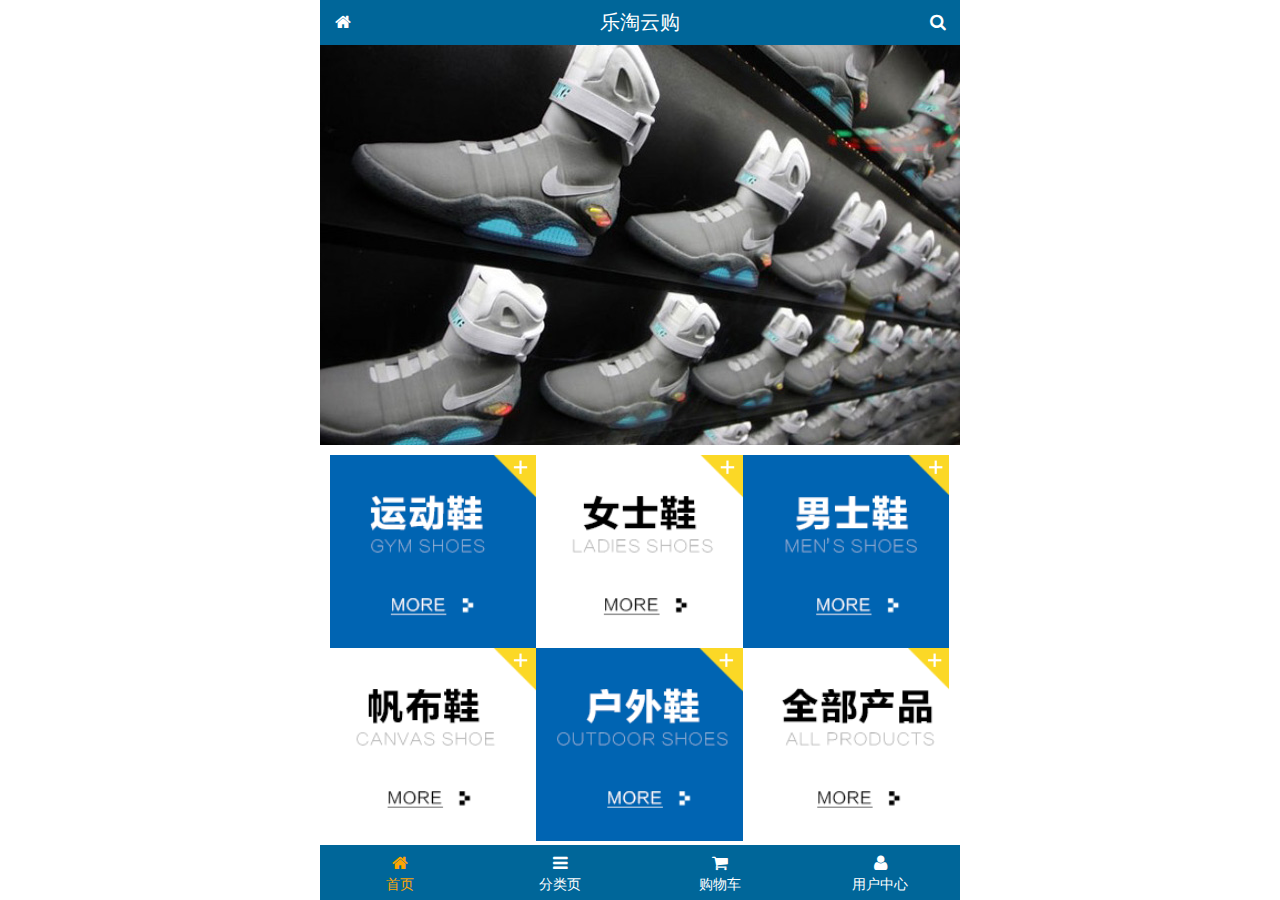
<file: public/front/index.html>
<!DOCTYPE html>
<html lang="en">

<head>
  <meta charset="UTF-8">
  <meta name="viewport" content="width=device-width, initial-scale=1.0,user-scalable=no,maximum-scale=1.0, minimum-scale=1.0">
  <link rel="stylesheet" href="./lib/fa/css/font-awesome.min.css">
  <link rel="stylesheet" href="./lib/mui/css/mui.css">
  <link rel="stylesheet" href="css/common.css">
  <link rel="stylesheet" href="css/index.css">
  <title>乐淘电商</title>

</head>

<body>
  <!-- 全屏容器 -->
  <div class="lt_container">
    <!-- 顶部区域 -->
    <div class="lt_header">
      <a href="index.html" class="icon_left">
        <i class="fa fa-home"></i>
      </a>
      <h3>乐淘云购</h3>
      <a href="search.html" class="icon_right">
        <i class="fa fa-search"></i>
      </a>
    </div>
    <!-- 内容区域 -->
    <div class="lt_content">
      <div class="mui-scroll-wrapper">
        <div class="mui-scroll">
          <!--这里放置真实显示的DOM内容-->
          <!-- 轮播图区域 -->
          <div class="mui-slider">
            <div class="mui-slider-group">
              <!--支持循环，需要重复图片节点-->
              <div class="mui-slider-item mui-slider-item-duplicate">
                <a href="#">
                  <img src="./images/banner6.png" />
                </a>
              </div>
              <div class="mui-slider-item">
                <a href="#">
                  <img src="./images/banner1.png" />
                </a>
              </div>
              <div class="mui-slider-item">
                <a href="#">
                  <img src="./images/banner2.png" />
                </a>
              </div>
              <div class="mui-slider-item">
                <a href="#">
                  <img src="./images/banner3.png" />
                </a>
              </div>
              <div class="mui-slider-item">
                <a href="#">
                  <img src="./images/banner4.png" />
                </a>
              </div>
              <div class="mui-slider-item">
                <a href="#">
                  <img src="./images/banner5.png" />
                </a>
              </div>
              <div class="mui-slider-item">
                <a href="#">
                  <img src="./images/banner6.png" />
                </a>
              </div>
              <!--支持循环，需要重复图片节点-->
              <div class="mui-slider-item mui-slider-item-duplicate">
                <a href="#">
                  <img src="./images/banner1.png" />
                </a>
              </div>

            </div>
          </div>
          <!-- 导航区域 -->
          <div class="lt_nav">
            <ul class="mui-clearfix">
              <li>
                <a href="#">
                  <img src="./images/nav1.png" alt="">
                </a>
              </li>
              <li>
                <a href="#">
                  <img src="./images/nav2.png" alt="">
                </a>
              </li>
              <li>
                <a href="#">
                  <img src="./images/nav3.png" alt="">
                </a>
              </li>
              <li>
                <a href="#">
                  <img src="./images/nav4.png" alt="">
                </a>
              </li>
              <li>
                <a href="#">
                  <img src="./images/nav5.png" alt="">
                </a>
              </li>
              <li>
                <a href="#">
                  <img src="./images/nav6.png" alt="">
                </a>
              </li>
            </ul>
          </div>
          <!-- 产品区域 -->
          <div class="lt_product">
            <ul>
              <li>
                <img src="./images/product.jpg" alt="">
                <p class="info mui-ellipsis-2">adidas阿迪达斯 男式 场下休闲篮球鞋S83700场下休闲篮球鞋S83700 </p>
                <p>
                  <span class="price">¥560</span>
                  <span class="oldPrice">¥560</span>
                </p>
                <a href="#">
                  <button class="mui-btn mui-btn-primary">立即购买</button>
                </a>
              </li>
              <li>
                <img src="./images/product.jpg" alt="">
                <p class="info mui-ellipsis-2">adidas阿迪达斯 男式 场下休闲篮球鞋S83700场下休闲篮球鞋S83700 </p>
                <p>
                  <span class="price">¥560</span>
                  <span class="oldPrice">¥560</span>
                </p>
                <a href="#">
                  <button class="mui-btn mui-btn-primary">立即购买</button>
                </a>
              </li>
            </ul>
          </div>
        </div>
      </div>
    </div>
    <!-- 底部区域 -->
    <div class="lt_footer">
      <ul>
        <li>
          <a class="current" href="index.html">
            <i class="fa fa-home"></i>
            <p>首页</p>
          </a>
        </li>
        <li>
          <a href="category.html">
            <i class="fa fa-bars"></i>
            <p>分类页</p>
          </a>
        </li>
        <li>
          <a href="cart.html">
            <i class="fa fa-shopping-cart"></i>
            <p>购物车</p>
          </a>
        </li>
        <li>
          <a href="user.html">
            <i class="fa fa-user"></i>
            <p>用户中心</p>
          </a>
        </li>
      </ul>
    </div>
  </div>

  <script src="./lib/mui/js/mui.js"></script>
  <script src="./lib/zepto/zepto.min.js"></script>
  <script src="./js/common.js"></script>
</body>

</html>
</file>
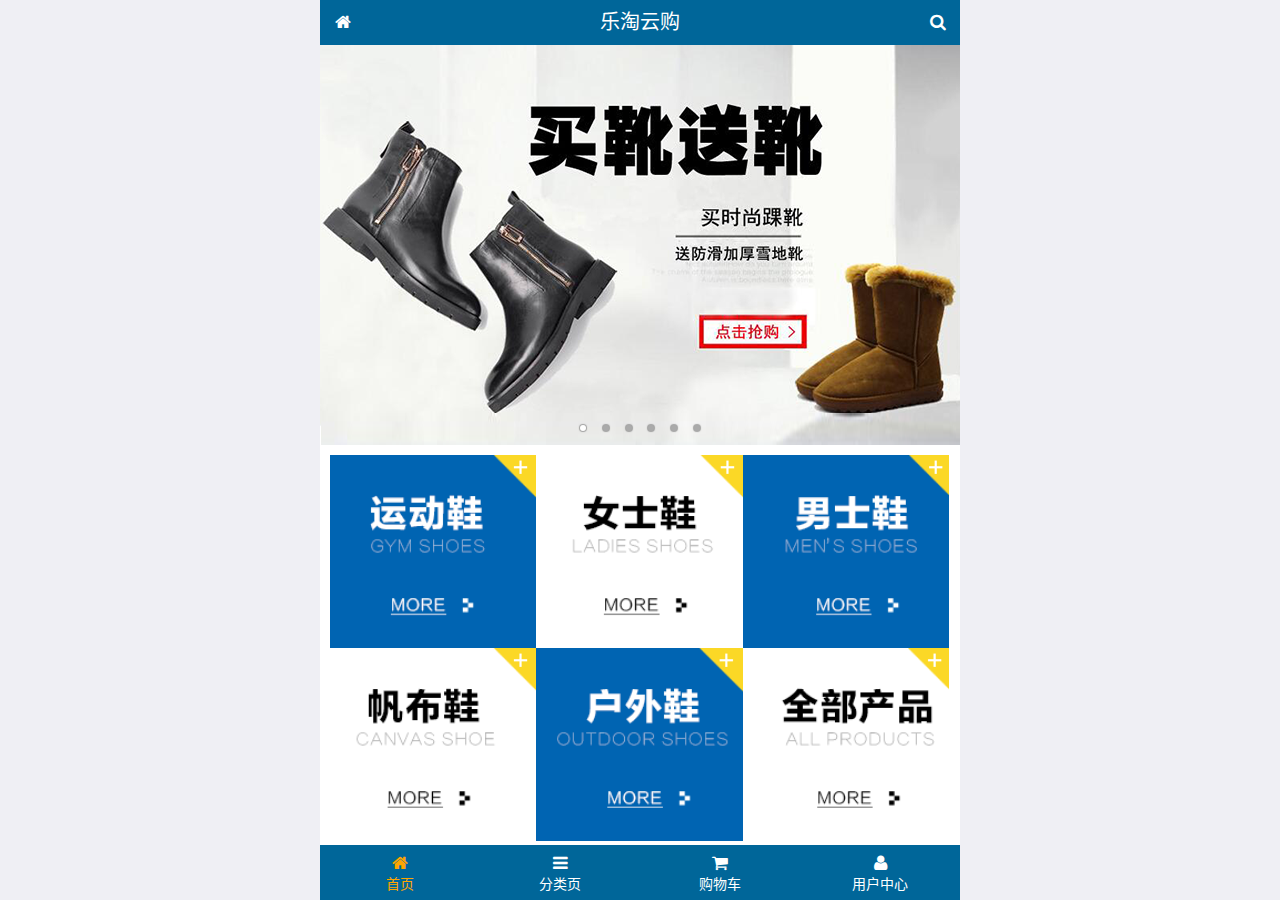
<file: public/mobile/index.html>
<!DOCTYPE html>
<html lang="zh-CN">

<head>
  <meta charset="UTF-8">
  <title>乐淘商城</title>
  <meta name="viewport" content="width=device-width,  initial-scale=1.0,">
  <!-- 引入字体图标库的css -->
  <link rel="stylesheet" href="./lib/fa/css/font-awesome.min.css">
  <link rel="stylesheet" href="./lib/mui/css/mui.css">
  <link rel="stylesheet" href="./css/common.css">
  <link rel="stylesheet" href="./css/index.css">
  <link rel="icon" href="favicon.ico">
</head>

<body>
  <!--<span class="fa fa-pause"></span>-->
  <!--<span class="mui-icon mui-icon-camera"></span>-->

  <!-- 全屏容器 -->
  <div class="lt_container">

    <!-- 乐淘头部 -->
    <div class="lt_header">
      <a href="index.html" class="icon_left">
        <i class="fa fa-home"></i>
      </a>
      <h3>乐淘云购</h3>
      <a href="search.html" class="icon_right">
        <i class="fa fa-search"></i>
      </a>
    </div>

    <!-- 乐淘主体 -->
    <div class="lt_main">
      <div class="mui-scroll-wrapper">
        <div class="mui-scroll">
          <!--这里放置真实显示的DOM内容-->

          <!-- 轮播图 -->
          <div class="mui-slider">

            <!-- 图片区域 -->
            <div class="mui-slider-group mui-slider-loop">
              <!-- 添加假图 -->
              <div class="mui-slider-item mui-slider-item-duplicate">
                <a href="#">
                  <img src="./images/banner6.png" />
                </a>
              </div>

              <div class="mui-slider-item">
                <a href="#">
                  <img src="./images/banner1.png" />
                </a>
              </div>
              <div class="mui-slider-item">
                <a href="#">
                  <img src="./images/banner2.png" />
                </a>
              </div>
              <div class="mui-slider-item">
                <a href="#">
                  <img src="./images/banner3.png" />
                </a>
              </div>
              <div class="mui-slider-item">
                <a href="#">
                  <img src="./images/banner4.png" />
                </a>
              </div>
              <div class="mui-slider-item">
                <a href="#">
                  <img src="./images/banner5.png" />
                </a>
              </div>
              <div class="mui-slider-item">
                <a href="#">
                  <img src="./images/banner6.png" />
                </a>
              </div>

              <!-- 添加假图 -->
              <div class="mui-slider-item mui-slider-item-duplicate">
                <a href="#">
                  <img src="./images/banner1.png" />
                </a>
              </div>
            </div>

            <!-- 小圆点结构 -->
            <div class="mui-slider-indicator">
              <div class="mui-indicator mui-active"></div>
              <div class="mui-indicator"></div>
              <div class="mui-indicator"></div>
              <div class="mui-indicator"></div>
              <div class="mui-indicator"></div>
              <div class="mui-indicator"></div>
            </div>

          </div>

          <!-- 导航区域 -->
          <div class="lt_nav">
            <ul class="mui-clearfix">
              <li>
                <a href="#">
                  <img src="./images/nav1.png" alt="">
                </a>
              </li>
              <li>
                <a href="#">
                  <img src="./images/nav2.png" alt="">
                </a>
              </li>
              <li>
                <a href="#">
                  <img src="./images/nav3.png" alt="">
                </a>
              </li>
              <li>
                <a href="#">
                  <img src="./images/nav4.png" alt="">
                </a>
              </li>
              <li>
                <a href="#">
                  <img src="./images/nav5.png" alt="">
                </a>
              </li>
              <li>
                <a href="#">
                  <img src="./images/nav6.png" alt="">
                </a>
              </li>
            </ul>
          </div>

          <!-- 产品区域 -->
          <div class="lt_product">
            <ul>
              <li class="lt_product_item">
                <a href="#">
                  <img src="./images/product.jpg" alt="">
                  <p class="info mui-ellipsis-2">adidas阿迪达斯 男式 场下休闲篮球鞋S83700场下休闲篮球鞋S83700 </p>
                  <p>
                    <span class="price">¥560</span>
                    <span class="oldPrice">¥580</span>
                  </p>
                  <button class="mui-btn mui-btn-primary">立即购买</button>
                </a>
              </li>
              <li class="lt_product_item">
                <a href="#">
                  <img src="./images/product.jpg" alt="">
                  <p class="info mui-ellipsis-2">adidas阿迪达斯 男式 场下休闲篮球鞋S83700场下休闲篮球鞋S83700 </p>
                  <p>
                    <span class="price">¥560</span>
                    <span class="oldPrice">¥580</span>
                  </p>
                  <button class="mui-btn mui-btn-primary">立即购买</button>
                </a>
              </li>
              <li class="lt_product_item">
                <a href="#">
                  <img src="./images/product.jpg" alt="">
                  <p class="info mui-ellipsis-2">adidas阿迪达斯 男式 场下休闲篮球鞋S83700场下休闲篮球鞋S83700 </p>
                  <p>
                    <span class="price">¥560</span>
                    <span class="oldPrice">¥580</span>
                  </p>
                  <button class="mui-btn mui-btn-primary">立即购买</button>
                </a>
              </li>
              <li class="lt_product_item">
                <a href="#">
                  <img src="./images/product.jpg" alt="">
                  <p class="info mui-ellipsis-2">adidas阿迪达斯 男式 场下休闲篮球鞋S83700场下休闲篮球鞋S83700 </p>
                  <p>
                    <span class="price">¥560</span>
                    <span class="oldPrice">¥580</span>
                  </p>
                  <button class="mui-btn mui-btn-primary">立即购买</button>
                </a>
              </li>
              <li class="lt_product_item">
                <a href="#">
                  <img src="./images/product.jpg" alt="">
                  <p class="info mui-ellipsis-2">adidas阿迪达斯 男式 场下休闲篮球鞋S83700场下休闲篮球鞋S83700 </p>
                  <p>
                    <span class="price">¥560</span>
                    <span class="oldPrice">¥580</span>
                  </p>
                  <button class="mui-btn mui-btn-primary">立即购买</button>
                </a>
              </li>
              <li class="lt_product_item">
                <a href="#">
                  <img src="./images/product.jpg" alt="">
                  <p class="info mui-ellipsis-2">adidas阿迪达斯 男式 场下休闲篮球鞋S83700场下休闲篮球鞋S83700 </p>
                  <p>
                    <span class="price">¥560</span>
                    <span class="oldPrice">¥580</span>
                  </p>
                  <button class="mui-btn mui-btn-primary">立即购买</button>
                </a>
              </li>
              <li class="lt_product_item">
                <a href="#">
                  <img src="./images/product.jpg" alt="">
                  <p class="info mui-ellipsis-2">adidas阿迪达斯 男式 场下休闲篮球鞋S83700场下休闲篮球鞋S83700 </p>
                  <p>
                    <span class="price">¥560</span>
                    <span class="oldPrice">¥580</span>
                  </p>
                  <button class="mui-btn mui-btn-primary">立即购买</button>
                </a>
              </li>
              <li class="lt_product_item">
                <a href="#">
                  <img src="./images/product.jpg" alt="">
                  <p class="info mui-ellipsis-2">adidas阿迪达斯 男式 场下休闲篮球鞋S83700场下休闲篮球鞋S83700 </p>
                  <p>
                    <span class="price">¥560</span>
                    <span class="oldPrice">¥580</span>
                  </p>
                  <button class="mui-btn mui-btn-primary">立即购买</button>
                </a>
              </li>
            </ul>
          </div>

        </div>
      </div>
    </div>

    <!-- 乐淘底部 -->
    <div class="lt_footer">
      <ul>
        <li>
          <a href="index.html" class="current">
            <i class="fa fa-home"></i>
            <p>首页</p>
          </a>
        </li>
        <li>
          <a href="category.html">
            <i class="fa fa-bars"></i>
            <p>分类页</p>
          </a>
        </li>
        <li>
          <a href="cart.html">
            <i class="fa fa-shopping-cart"></i>
            <p>购物车</p>
          </a>
        </li>
        <li>
          <a href="user.html">
            <i class="fa fa-user"></i>
            <p>用户中心</p>
          </a>
        </li>
      </ul>
    </div>
  </div>


  <script src="./lib/zepto/zepto.min.js"></script>
  <script src="./lib/mui/js/mui.js"></script>
  <script src="./js/common.js"></script>
</body>

</html>
</file>
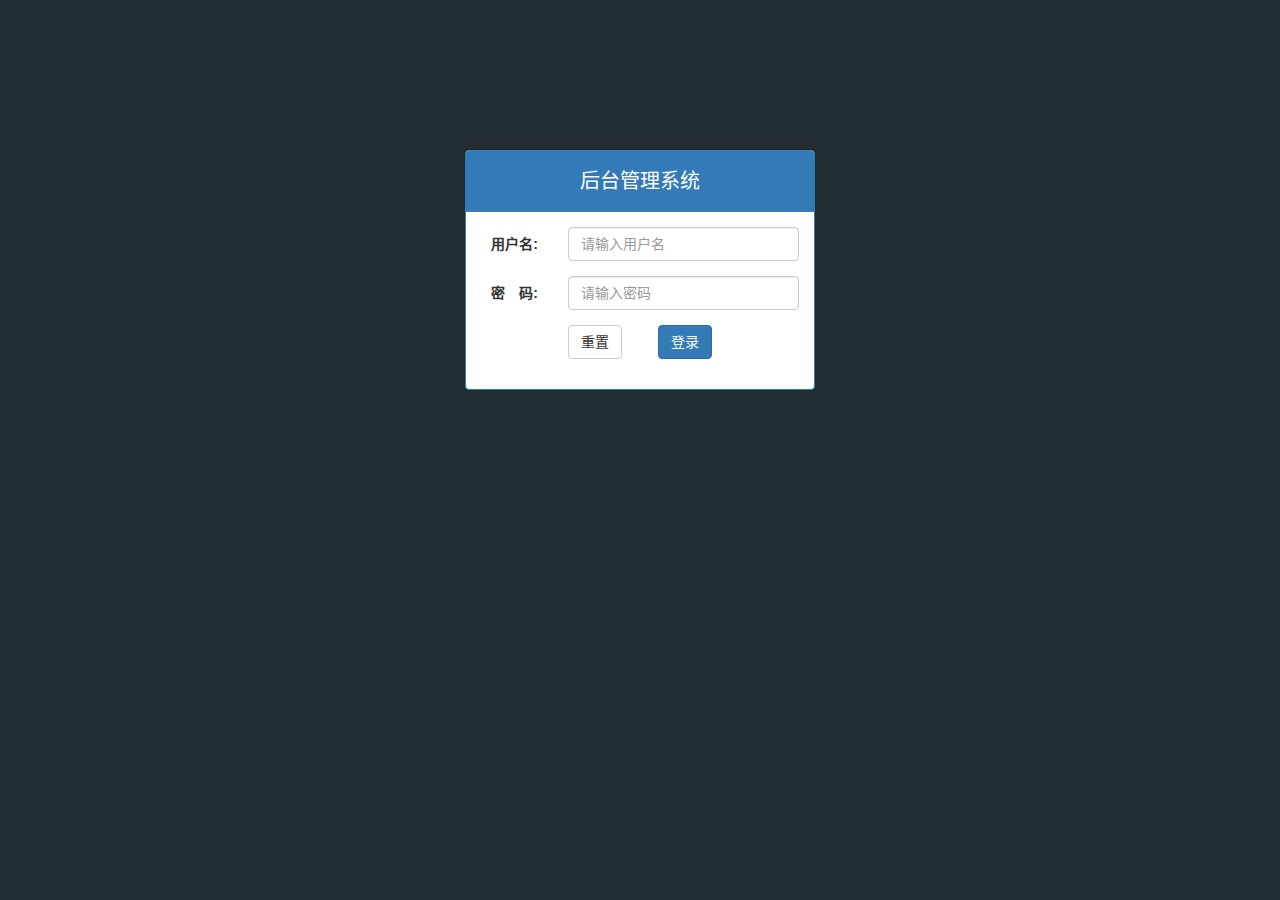
<file: public/back/login.html>
<!DOCTYPE html>
<html lang="zh-CN">
<head>
  <meta charset="UTF-8">
  <title>乐淘商城</title>
  <meta name="viewport"
        content="width=device-width, user-scalable=no, initial-scale=1.0, maximum-scale=1.0, minimum-scale=1.0">
  <link rel="stylesheet" href="./lib/bootstrap/css/bootstrap.css">
  <link rel="stylesheet" href="./lib/bootstrap-validator/css/bootstrapValidator.css">
  <link rel="stylesheet" href="./css/common.css">
</head>
<body class="body_bg">

<!--
  xx-danger 红色
  xx-success 绿色
  xx-primary 深蓝色
  xx-default 白色
-->


<!-- 响应式版心, 大屏幕中占4份 -->
<div class="container">
  <div class="col-lg-4 col-lg-offset-4 mt_150">
    <!-- 面板 -->
    <div class="panel panel-primary">
      <div class="panel-heading">
        <h3 class="panel-title">后台管理系统</h3>
      </div>
      <div class="panel-body">
        <form class="form-horizontal" id="form">
          <div class="form-group">
            <label for="username" class="col-sm-3 control-label">用户名:</label>
            <div class="col-sm-9">
              <input type="text" name="username" class="form-control" id="username" placeholder="请输入用户名">
            </div>
          </div>
          <div class="form-group">
            <label for="password" class="col-sm-3 control-label">密　码:</label>
            <div class="col-sm-9">
              <input type="password" name="password" class="form-control" id="password" placeholder="请输入密码">
            </div>
          </div>
          <div class="form-group">
            <div class="col-sm-offset-3 col-sm-6">
              <button type="reset" class="btn btn-default pull-left">重置</button>
              <button type="submit" class="btn btn-primary pull-right">登录</button>
            </div>
          </div>
        </form>

      </div>
    </div>
  </div>
</div>


<script src="./lib/jquery/jquery.min.js"></script>
<script src="./lib/bootstrap/js/bootstrap.min.js"></script>
<script src="./lib/bootstrap-validator/js/bootstrapValidator.min.js"></script>
<script src="./js/login.js"></script>

</body>
</html>
</file>
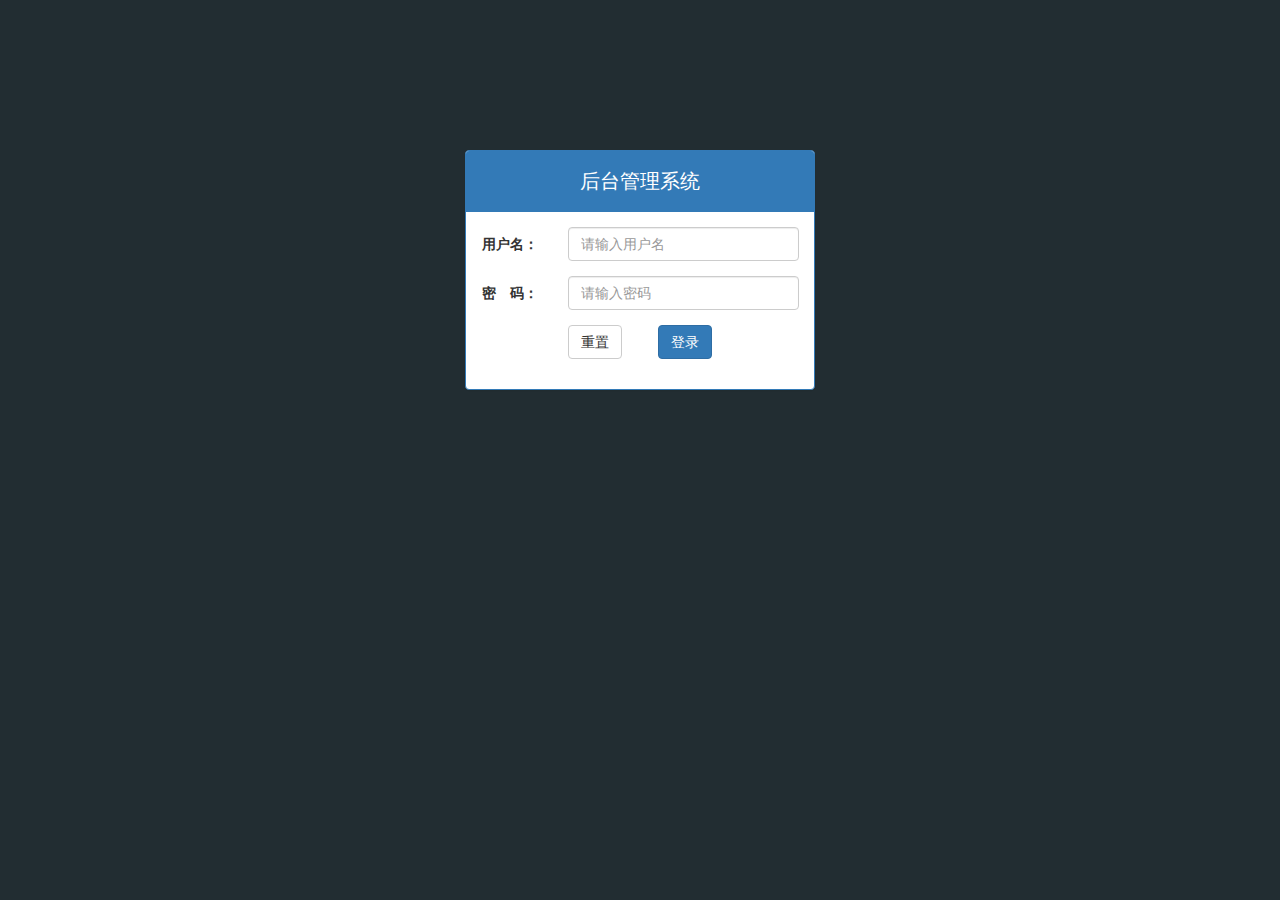
<file: public/back1/login.html>
<!DOCTYPE html>
<html lang="en">

<head>
  <meta charset="UTF-8">
  <meta name="viewport" content="width=device-width, initial-scale=1.0">
  <meta http-equiv="X-UA-Compatible" content="ie=edge">
  <link rel="stylesheet" href="./lib/bootstrap/css/bootstrap.css">
  <link rel="stylesheet" href="./lib/bootstrap-validator/css/bootstrapValidator.css">
  <link rel="stylesheet" href="./lib/nprogress/nprogress.css  ">
  <link rel="stylesheet" href="./css/login.css">
  <title>乐淘登录页面</title>
</head>

<body class="body_bg">
  <!-- 版心 -->
  <div class="container">
    <!-- 面板容器 -->
    <div class="col-md-6 col-md-offset-3 col-lg-4 col-lg-offset-4 mgt_150">
      <!-- 面板 -->
      <div class="panel panel-primary">
        <div class="panel-heading ">
          <h3 class="panel-title">后台管理系统</h3>
        </div>
        <div class="panel-body">
          <form class="form-horizontal" id="form">
            <div class="form-group">
              <label for="username" class="col-sm-3 control-label">用户名：</label>
              <div class="col-sm-9">
                <input type="text" name="username" class="form-control" id="username" placeholder="请输入用户名">
              </div>
            </div>
            <div class="form-group">
              <label for="password" class="col-sm-3 control-label">密　码：</label>
              <div class="col-sm-9">
                <input type="password" name="password" class="form-control" id="password" placeholder="请输入密码">
              </div>
            </div>
            <div class="form-group ">
              <div class="col-sm-offset-3 col-sm-6">
                <button type="reset" class="btn btn-default pull-left">重置</button>
                <button type="submit" class="btn btn-primary pull-right">登录</button>
              </div>
            </div>
          </form>
        </div>
      </div>
    </div>

  </div>
  <script src="./lib/jquery/jquery.min.js"></script>
  <script src="./lib/bootstrap/js/bootstrap.min.js"></script>
  <script src="./lib/bootstrap-validator/js/bootstrapValidator.min.js"></script>
  <script src="./lib/nprogress/nprogress.js"></script>
  <script src="./js/common.js"></script>
  <script src="./js/login.js"></script>
</body>

</html>
</file>
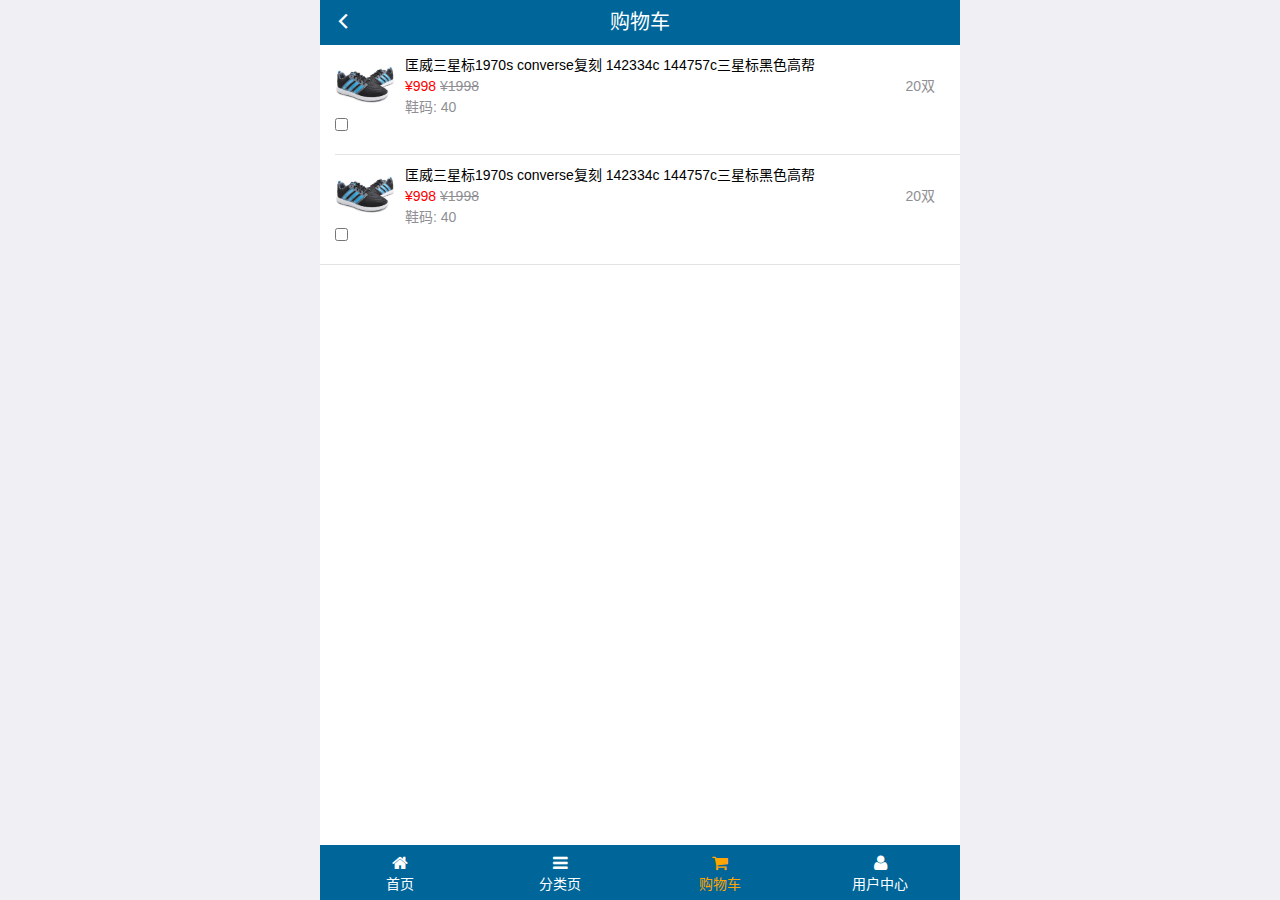
<file: public/front/cart.html>
<!DOCTYPE html>
<html lang="zh-CN">
<head>
  <meta charset="UTF-8">
  <title>乐淘商城</title>
  <meta name="viewport" content="width=device-width, user-scalable=no, initial-scale=1.0, maximum-scale=1.0, minimum-scale=1.0">
  <!-- 引入字体图标库的css -->
  <link rel="stylesheet" href="./lib/fa/css/font-awesome.min.css">
  <link rel="stylesheet" href="./lib/mui/css/mui.css">
  <link rel="stylesheet" href="./css/cart.css">
</head>
<body>


<!-- 全屏容器 -->
<div class="lt_container">

  <!-- 乐淘头部 -->
  <div class="lt_header">
    <a href="javascript:history.go(-1);" class="icon_left"><i class="mui-icon mui-icon-back"></i></a>
    <h3>购物车</h3>
  </div>

  <!-- 乐淘主体 -->
  <div class="lt_main">
    <div class="mui-scroll-wrapper">
      <div class="mui-scroll">

        <ul class="mui-table-view">
          <li class="mui-table-view-cell cart_item">
            <div class="mui-slider-right mui-disabled">
              <a class="mui-btn mui-btn-primary mui-icon mui-icon-compose btn_edit" ></a>
              <a class="mui-btn mui-btn-danger mui-icon mui-icon-trash btn_delete" ></a>
            </div>
            <div class="mui-slider-handle">
              <div class="mui-table-cell">

                <!-- 左侧图片 -->
                <div class="cart_img">
                  <img src="./images/product.jpg" alt="">
                  <input type="checkbox" class="ck">
                </div>

                <!-- 右侧商品详情 -->
                <div class="cart_info">
                  <p class="pro_name mui-ellipsis-2">
                    匡威三星标1970s converse复刻 142334c 144757c三星标黑色高帮
                  </p>
                  <p>
                    <span class="price">¥998</span>
                    <span class="oldPrice">¥1998</span>
                    <span class="mui-pull-right">20双</span>
                  </p>
                  <p>
                    鞋码: 40
                  </p>
                </div>

              </div>
            </div>
          </li>

          <li class="mui-table-view-cell cart_item">
            <div class="mui-slider-right mui-disabled">
              <a class="mui-btn mui-btn-primary mui-icon mui-icon-compose btn_edit" ></a>
              <a class="mui-btn mui-btn-danger mui-icon mui-icon-trash btn_delete" ></a>
            </div>
            <div class="mui-slider-handle">
              <div class="mui-table-cell">

                <!-- 左侧图片 -->
                <div class="cart_img">
                  <img src="./images/product.jpg" alt="">
                  <input type="checkbox" class="ck">
                </div>

                <!-- 右侧商品详情 -->
                <div class="cart_info">
                  <p class="pro_name mui-ellipsis-2">
                    匡威三星标1970s converse复刻 142334c 144757c三星标黑色高帮
                  </p>
                  <p>
                    <span class="price">¥998</span>
                    <span class="oldPrice">¥1998</span>
                    <span class="mui-pull-right">20双</span>
                  </p>
                  <p>
                    鞋码: 40
                  </p>
                </div>

              </div>
            </div>
          </li>
        </ul>

      </div>
    </div>
  </div>


  <!-- 乐淘底部 -->
  <div class="lt_footer">
    <ul>
      <li><a href="index.html"><i class="fa fa-home"></i><p>首页</p></a></li>
      <li><a href="category.html"><i class="fa fa-bars"></i><p>分类页</p></a></li>
      <li><a href="cart.html" class="current"><i class="fa fa-shopping-cart"></i><p>购物车</p></a></li>
      <li><a href="user.html"><i class="fa fa-user"></i><p>用户中心</p></a></li>
    </ul>
  </div>
</div>




<script src="./lib/zepto/zepto.min.js"></script>
<script src="./lib/mui/js/mui.js"></script>
<script src="./lib/artTemplate/template-web.js"></script>
<script src="./js/common.js"></script>
</body>
</html>
</file>
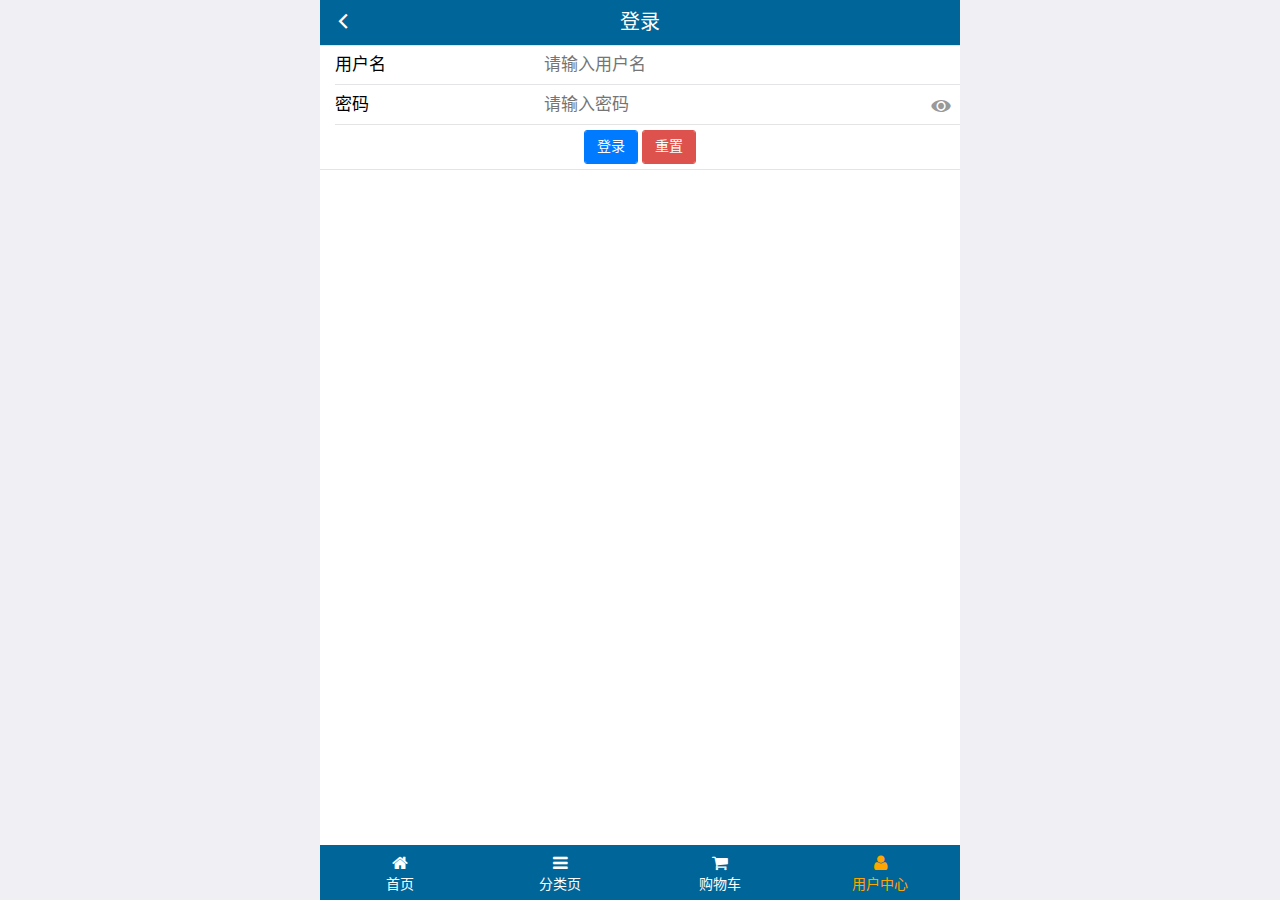
<file: public/front/login.html>
<!DOCTYPE html>
<html lang="zh-CN">
<head>
  <meta charset="UTF-8">
  <title>乐淘商城</title>
  <meta name="viewport" content="width=device-width, user-scalable=no, initial-scale=1.0, maximum-scale=1.0, minimum-scale=1.0">
  <!-- 引入字体图标库的css -->
  <link rel="stylesheet" href="./lib/fa/css/font-awesome.min.css">
  <link rel="stylesheet" href="./lib/mui/css/mui.css">
  <link rel="stylesheet" href="./css/login.css">
</head>
<body>

<!-- 全屏容器 -->
<div class="lt_container">

  <!-- 乐淘头部 -->
  <div class="lt_header">
    <a href="javascript:history.go(-1);" class="icon_left"><i class="mui-icon mui-icon-back"></i></a>
    <h3>登录</h3>
  </div>

  <!-- 乐淘主体 -->
  <div class="lt_main">
    <div class="mui-scroll-wrapper">
      <div class="mui-scroll">

        <!--这里放置真实显示的DOM内容-->
        <form class="mui-input-group">
          <div class="mui-input-row">
            <label>用户名</label>
            <input type="text" id="username" class="mui-input-clear" placeholder="请输入用户名">
          </div>
          <div class="mui-input-row">
            <label>密码</label>
            <input type="password" id="password" class="mui-input-password" placeholder="请输入密码">
          </div>
          <div class="mui-button-row">
            <button type="button" class="mui-btn mui-btn-primary" id="loginBtn" >登录</button>
            <button type="reset" class="mui-btn mui-btn-danger" >重置</button>
          </div>
        </form>

      </div>
    </div>
  </div>

  <!-- 乐淘底部 -->
  <div class="lt_footer">
    <ul>
      <li><a href="index.html"><i class="fa fa-home"></i><p>首页</p></a></li>
      <li><a href="category.html"><i class="fa fa-bars"></i><p>分类页</p></a></li>
      <li><a href="cart.html"><i class="fa fa-shopping-cart"></i><p>购物车</p></a></li>
      <li><a href="user.html" class="current"><i class="fa fa-user"></i><p>用户中心</p></a></li>
    </ul>
  </div>
</div>



<script src="./lib/zepto/zepto.min.js"></script>
<script src="./lib/mui/js/mui.js"></script>
<script src="./lib/artTemplate/template-web.js"></script>
<script src="./js/common.js"></script>

</body>
</html>
</file>
<file: public/front/css/common.css>
ul {
  list-style: none;
  padding: 0;
  margin: 0;
}

img {
  width: 100%;
  display: block;
}

html,
body {
  width: 100%;
  height: 100%;
}

body {
  background-color: #fff;
}

/* ----------全屏容器---------- */

.lt_container {
  width: 100%;
  height: 100%;
  max-width: 640px;
  min-width: 320px;
  margin: 0 auto;
  position: relative;
  padding-top: 45px;
  padding-bottom: 55px;
  overflow: hidden;
}

/* ----------顶部区域---------- */

.lt_header {
  width: 100%;
  height: 45px;
  background-color: #006699;
  position: absolute;
  left: 0;
  top: 0;
  padding: 0 45px;
}

.lt_header .icon_left,
.lt_header .icon_right {
  position: absolute;
  top: 0;
  width: 45px;
  height: 45px;
  line-height: 45px;
  text-align: center;
  color: #fff
}

.lt_header .icon_left {
  left: 0;
}

.lt_header .icon_right {
  right: 0;
}

.lt_header h3 {
  font-size: 20px;
  text-align: center;
  line-height: 45px;
  margin: 0;
  color: #fff;
  font-weight: normal;
}

/* ----------内容区域---------- */

.lt_content {
  width: 100%;
  height: 100%;
  position: relative;
}

/* ----------底部区域---------- */

.lt_footer {
  width: 100%;
  height: 55px;
  background-color: #006699;
  position: absolute;
  left: 0;
  bottom: 0;
}

.lt_footer li {
  width: 25%;
  height: 55px;
  float: left;
  text-align: center;
  padding-top: 8px;
}

.lt_footer li a {
  display: block;
  color: #ffffff;
}

.lt_footer li a.current {
  color: orange;
}

.lt_footer li a.current p {
  color: orange;
}

.lt_footer li a p {
  color: #fff;
}

/* ----------搜索框---------- */

.lt_category {
  padding: 10px;
  position: relative;
}

.lt_category input {
  height: 34px;
  font-size: 12px;
  margin: 0;
  border: 1px solid #007AFF;
  border-radius: 5px;
}

.lt_category button {
  position: absolute;
  right: 10px;
  top: 10px;
  border-radius: 0 5px 5px 0;
}

/* ----------产品区域---------- */

.lt_product {
  padding: 10px;
}

.lt_product li {
  width: 48%;
  float: left;
  text-align: center;
  padding: 10px;
  border: 1px solid #ccc;
}

.lt_product li:nth-child(2n+1) {
  margin-right: 4%;
}

.lt_product li img {
  width: 130px;
  height: 130px;
  margin: 0 auto;
}

.lt_product li .info {
  text-align: left;
}

.lt_product li .price {
  color: red;
}

.lt_product li .oldPrice {
  text-decoration: line-through;
}

.lt_product li a {
  display: block;
}
</file>
<file: public/front/css/index.css>
/* ----------导航区域---------- */

.lt_nav {
  padding: 10px;
}

.lt_nav li {
  width: 33.3%;
  float: left;
}

.lt_nav li a {
  display: block
}
</file>
<file: public/mobile/css/common.css>
html, body {
  width: 100%;
  height: 100%;
}

ul {
  list-style: none;
  margin: 0;
  padding: 0;
}
img {
  display: block;
  width: 100%;
}

/* 全屏容器 */
.lt_container {
  width: 100%;
  height: 100%;
  background-color: #fff;
  min-width: 320px;
  max-width: 640px;
  margin: 0 auto;
  position: relative;
  padding-top: 45px;
  padding-bottom: 55px;
}

.lt_header {
  position: absolute;
  left: 0;
  top: 0;
  width: 100%;
  height: 45px;
  background-color: #006699;
  padding-left: 45px;
  padding-right: 45px;
}

.lt_header .icon_left,
.lt_header .icon_right {
  width: 45px;
  height: 45px;
  line-height: 45px;
  text-align: center;
  position: absolute;
  top: 0;
  color: #fff;
}
.lt_header .icon_left {
  left: 0;
}
.lt_header .icon_right {
  right: 0;
}

.lt_header h3 {
  height: 45px;
  line-height: 45px;
  color: #fff;
  font-size: 20px;
  text-align: center;
  margin: 0;
  font-weight: normal;
}



.lt_footer {
  position: absolute;
  left: 0;
  bottom: 0;
  width: 100%;
  height: 55px;
  background-color: #006699;
  overflow: hidden;
}
.lt_footer li {
  float: left;
  width: 25%;
  text-align: center;
}
.lt_footer li a {
  width: 100%;
  height: 100%;
  display: block;
  color: #fff;
  padding-top: 8px;
}
.lt_footer li p {
  color: #fff;
  margin: 0;
}

.lt_footer li a.current {
  color: orange;
}
.lt_footer li a.current p{
  color: orange;
}



.lt_main {
  width: 100%;
  height: 100%;
  position: relative;
}



/* 公共的搜索框样式 */
.lt_search {
  padding: 10px;
  position: relative;
}
.lt_search .search_input {
  height: 34px;
  font-size: 12px;
  margin: 0;
  border-radius: 5px;
  border: 1px solid #007AFF;
}
.lt_search .search_btn {
  position: absolute;
  right: 10px;
  top: 10px;
  border-radius: 0 5px 5px 0;
}



/* 公共的商品样式 */
.lt_product {
  padding: 10px;
}
.lt_product_item {
  border: 1px solid #ccc;
  padding: 10px;
  float: left;
  width: 48%;
  margin-bottom: 10px;
  text-align: center;
}
.lt_product_item a {
  display: block;
  width: 100%;
  height: 100%;
}
.lt_product_item:nth-child(2n+1) {
  margin-right: 4%;
}
.lt_product_item .info {
  text-align: left;
  height: 40px;
}
.lt_product_item .price {
  color: red;
}
.lt_product_item .oldPrice {
  text-decoration: line-through;
}

.lt_product_item img {
  width: 130px;
  height: 130px;
  margin: 0 auto;
}



/* 公共的尺码样式 */
.lt_size span {
  width: 25px;
  height: 25px;
  text-align: center;
  line-height: 25px;
  display: inline-block;
  border: 1px solid #ccc;
  font-size: 12px;
  margin: 3px 0;
}
.lt_size span.current {
  background-color: orange;
  color: #fff;
}
</file>
<file: public/mobile/css/index.css>
.lt_nav {
  padding: 10px;
}
.lt_nav li {
  float: left;
  width: 33.3%;
}
.lt_nav li a {
  display: block;
}
</file>
<file: public/back/css/common.css>
.body_bg {
  background-color: #222D32;
}

.panel .panel-title {
  height: 40px;
  line-height: 40px;
  text-align: center;
  font-size: 20px;
}

.mt_150 {
  margin-top: 150px;
}
</file>
<file: public/back1/lib/nprogress/nprogress.css>
/* Make clicks pass-through */
#nprogress {
  pointer-events: none;
}

#nprogress .bar {
  background: greenyellow;

  position: fixed;
  z-index: 10000;
  top: 0;
  left: 0;

  width: 100%;
  height: 2px;
}

/* Fancy blur effect */
#nprogress .peg {
  display: block;
  position: absolute;
  right: 0px;
  width: 100px;
  height: 100%;
  box-shadow: 0 0 10px #29d, 0 0 5px #29d;
  opacity: 1.0;

  -webkit-transform: rotate(3deg) translate(0px, -4px);
      -ms-transform: rotate(3deg) translate(0px, -4px);
          transform: rotate(3deg) translate(0px, -4px);
}

/* Remove these to get rid of the spinner */
#nprogress .spinner {
  display: block;
  position: fixed;
  z-index: 1031;
  top: 15px;
  right: 15px;
}

#nprogress .spinner-icon {
  width: 18px;
  height: 18px;
  box-sizing: border-box;

  border: solid 2px transparent;
  border-top-color: #29d;
  border-left-color: #29d;
  border-radius: 50%;

  -webkit-animation: nprogress-spinner 400ms linear infinite;
          animation: nprogress-spinner 400ms linear infinite;
}

.nprogress-custom-parent {
  overflow: hidden;
  position: relative;
}

.nprogress-custom-parent #nprogress .spinner,
.nprogress-custom-parent #nprogress .bar {
  position: absolute;
}

@-webkit-keyframes nprogress-spinner {
  0%   { -webkit-transform: rotate(0deg); }
  100% { -webkit-transform: rotate(360deg); }
}
@keyframes nprogress-spinner {
  0%   { transform: rotate(0deg); }
  100% { transform: rotate(360deg); }
}
</file>
<file: public/back1/css/login.css>
.body_bg {
  background-color: #222D32;
}

.mgt_150 {
  margin-top: 150px;
}

.panel-title {
  height: 40px;
  line-height: 40px;
  text-align: center;
  font-size: 20px;
}
</file>
<file: public/front/css/cart.css>
.cart_item {
  height: 110px;
  padding: 10px 15px;
}

.cart_img {
  width: 60px;
  height: 90px;
  float: left;
}
.cart_info {
  overflow: hidden;
  height: 90px;
  padding: 0 10px;
}
.mui-table-cell {
  display: block;
}
.cart_info .pro_name {
  color: #000;
}
.cart_info .price {
  color: red;
}
.cart_info .oldPrice {
  text-decoration: line-through;
}

.lt_size {
  text-align: left;
}
.lt_num {
  text-align: left;
}








/*---------- common.css中的复用部分 ---------- */
html, body {
  width: 100%;
  height: 100%;
}

ul {
  list-style: none;
  margin: 0;
  padding: 0;
}
img {
  display: block;
  width: 100%;
}

/* 全屏容器 */
.lt_container {
  width: 100%;
  height: 100%;
  background-color: #fff;
  min-width: 320px;
  max-width: 640px;
  margin: 0 auto;
  position: relative;
  padding-top: 45px;
  padding-bottom: 55px;
}

.lt_header {
  position: absolute;
  left: 0;
  top: 0;
  width: 100%;
  height: 45px;
  background-color: #006699;
  padding-left: 45px;
  padding-right: 45px;
}
.lt_header .icon_left,
.lt_header .icon_right {
  width: 45px;
  height: 45px;
  line-height: 45px;
  text-align: center;
  position: absolute;
  top: 0;
  color: #fff;
}
.lt_header .icon_left {
  left: 0;
}
.lt_header .icon_right {
  right: 0;
}
.lt_header h3 {
  height: 45px;
  line-height: 45px;
  color: #fff;
  font-size: 20px;
  text-align: center;
  margin: 0;
  font-weight: normal;
}


.lt_footer {
  position: absolute;
  left: 0;
  bottom: 0;
  width: 100%;
  height: 55px;
  background-color: #006699;
  overflow: hidden;
}
.lt_footer li {
  float: left;
  width: 25%;
  text-align: center;
}
.lt_footer li a {
  width: 100%;
  height: 100%;
  display: block;
  color: #fff;
  padding-top: 8px;
}
.lt_footer li p {
  color: #fff;
  margin: 0;
}
.lt_footer li a.current {
  color: orange;
}
.lt_footer li a.current p{
  color: orange;
}

.lt_main {
  width: 100%;
  height: 100%;
  position: relative;
}
</file>
<file: public/front/css/login.css>
/*---------- common.css中的复用部分 ---------- */
html, body {
  width: 100%;
  height: 100%;
}

ul {
  list-style: none;
  margin: 0;
  padding: 0;
}
img {
  display: block;
  width: 100%;
}

/* 全屏容器 */
.lt_container {
  width: 100%;
  height: 100%;
  background-color: #fff;
  min-width: 320px;
  max-width: 640px;
  margin: 0 auto;
  position: relative;
  padding-top: 45px;
  padding-bottom: 55px;
}

.lt_header {
  position: absolute;
  left: 0;
  top: 0;
  width: 100%;
  height: 45px;
  background-color: #006699;
  padding-left: 45px;
  padding-right: 45px;
}
.lt_header .icon_left,
.lt_header .icon_right {
  width: 45px;
  height: 45px;
  line-height: 45px;
  text-align: center;
  position: absolute;
  top: 0;
  color: #fff;
}
.lt_header .icon_left {
  left: 0;
}
.lt_header .icon_right {
  right: 0;
}
.lt_header h3 {
  height: 45px;
  line-height: 45px;
  color: #fff;
  font-size: 20px;
  text-align: center;
  margin: 0;
  font-weight: normal;
}


.lt_footer {
  position: absolute;
  left: 0;
  bottom: 0;
  width: 100%;
  height: 55px;
  background-color: #006699;
  overflow: hidden;
}
.lt_footer li {
  float: left;
  width: 25%;
  text-align: center;
}
.lt_footer li a {
  width: 100%;
  height: 100%;
  display: block;
  color: #fff;
  padding-top: 8px;
}
.lt_footer li p {
  color: #fff;
  margin: 0;
}
.lt_footer li a.current {
  color: orange;
}
.lt_footer li a.current p{
  color: orange;
}

.lt_main {
  width: 100%;
  height: 100%;
  position: relative;
}
</file>
<file: public/back/lib/bootstrap-validator/css/bootstrapValidator.css>
/**
 * BootstrapValidator (http://bootstrapvalidator.com)
 * The best jQuery plugin to validate form fields. Designed to use with Bootstrap 3
 *
 * @author      http://twitter.com/nghuuphuoc
 * @copyright   (c) 2013 - 2014 Nguyen Huu Phuoc
 * @license     MIT
 */

.bv-form .help-block {
    margin-bottom: 0;
}
.bv-form .tooltip-inner {
    text-align: left;
}
.nav-tabs li.bv-tab-success > a {
    color: #3c763d;
}
.nav-tabs li.bv-tab-error > a {
    color: #a94442;
}
</file>
<file: public/back1/lib/bootstrap-validator/css/bootstrapValidator.css>
/**
 * BootstrapValidator (http://bootstrapvalidator.com)
 * The best jQuery plugin to validate form fields. Designed to use with Bootstrap 3
 *
 * @author      http://twitter.com/nghuuphuoc
 * @copyright   (c) 2013 - 2014 Nguyen Huu Phuoc
 * @license     MIT
 */

.bv-form .help-block {
    margin-bottom: 0;
}
.bv-form .tooltip-inner {
    text-align: left;
}
.nav-tabs li.bv-tab-success > a {
    color: #3c763d;
}
.nav-tabs li.bv-tab-error > a {
    color: #a94442;
}
</file>
